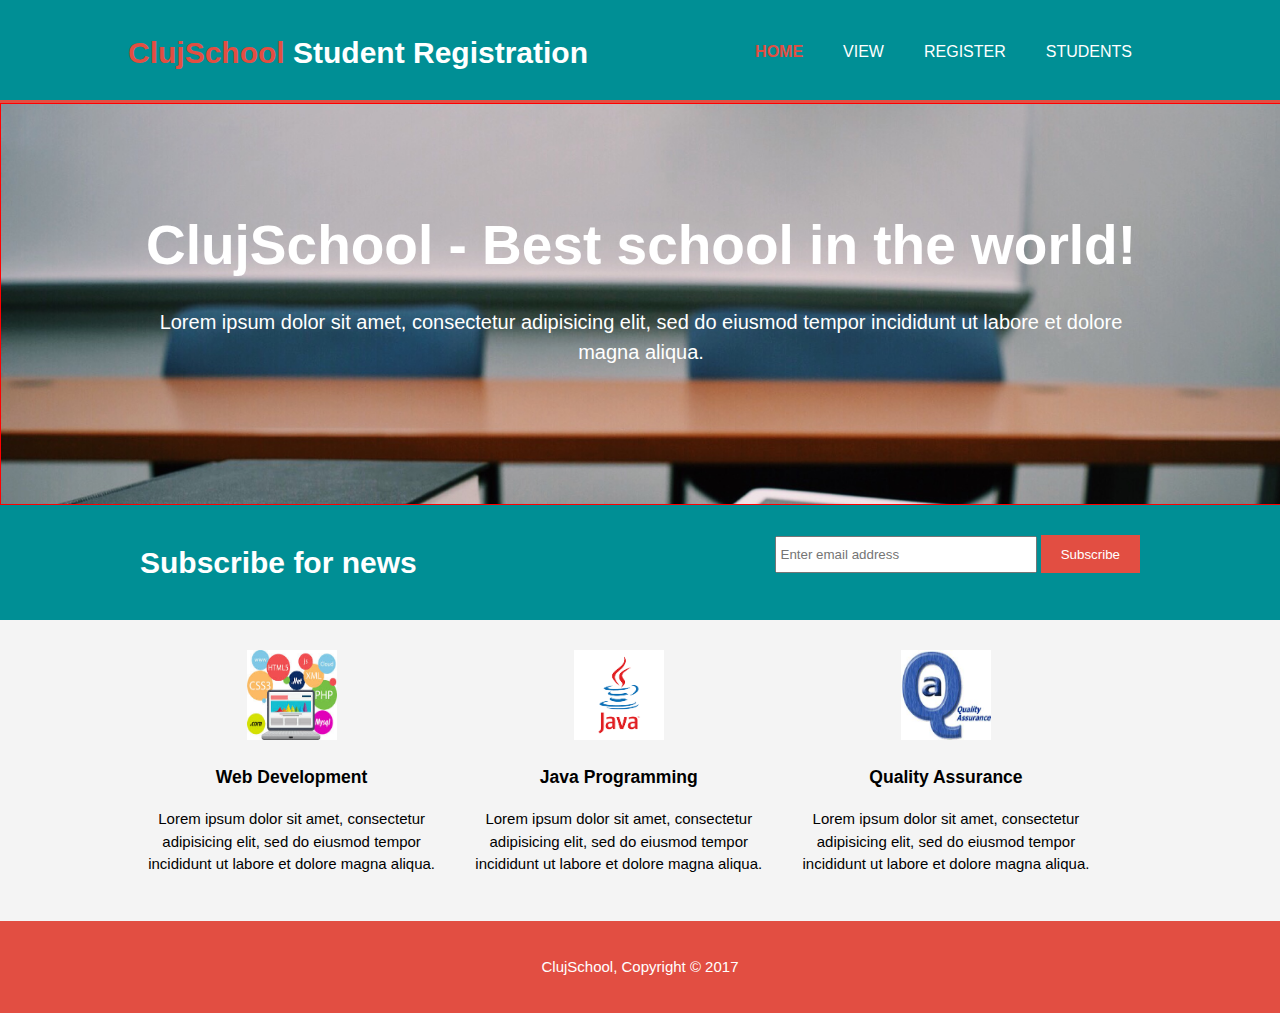
<file: DBApp/index.html>
<!DOCTYPE html>
<html>
  <head>
    <meta charset="utf-8">
    <meta name="viewport" content="width=device-width">
    <title>Student Registration System | Welcome</title>
    <link rel="stylesheet" href="./css/style.css">
  </head>
  <body>
    <header>
      <div class="container">
        <div id="brand">
          <h1><span class="clujschool">ClujSchool </span>Student Registration</h1>
        </div>
        <nav>
          <ul>
            <li class="actual"><a href="index.html">Home</a></li>            
            <li><a href="view.html">View</a></li>
            <li><a href="register.html">Register</a></li>
            <li><a href="students.php">Students</a></li>
          </ul>
        </nav>
      </div>
    </header>

    <section id="reclama">
      <div class="container">
        <h1>ClujSchool - Best school in the world!</h1>
        <p>Lorem ipsum dolor sit amet, consectetur adipisicing elit, sed do eiusmod
            tempor incididunt ut labore et dolore magna aliqua.</p>
      </div>
    </section>

    <section id="subscribe">
      <div class="container">
        <h1>Subscribe for news</h1>
        <form>
          <input type="email" placeholder="Enter email address">
          <button type="submit" class="subscribebutton">Subscribe</button>
        </form>
      </div>
    </section>

    <section id="sectiuni">
      <div class="container">
        <div class="sectiune">
          <img src="./img/web_logo.jpg">
          <h3>Web Development</h3>
          <p>Lorem ipsum dolor sit amet, consectetur adipisicing elit, sed do eiusmod
            tempor incididunt ut labore et dolore magna aliqua.</p>
        </div>
        <div class="sectiune">
          <img src="./img/java_logo.png">
          <h3>Java Programming</h3>
          <p>Lorem ipsum dolor sit amet, consectetur adipisicing elit, sed do eiusmod
            tempor incididunt ut labore et dolore magna aliqua.</p>
        </div>
        <div class="sectiune">
          <img src="./img/qa_logo.jpg">
          <h3>Quality Assurance</h3>
          <p>Lorem ipsum dolor sit amet, consectetur adipisicing elit, sed do eiusmod
            tempor incididunt ut labore et dolore magna aliqua.</p>
        </div>
      </div>
    </section>

    <footer>
      <p>ClujSchool, Copyright &copy; 2017</p>
    </footer>
  </body>
</html>
</file>
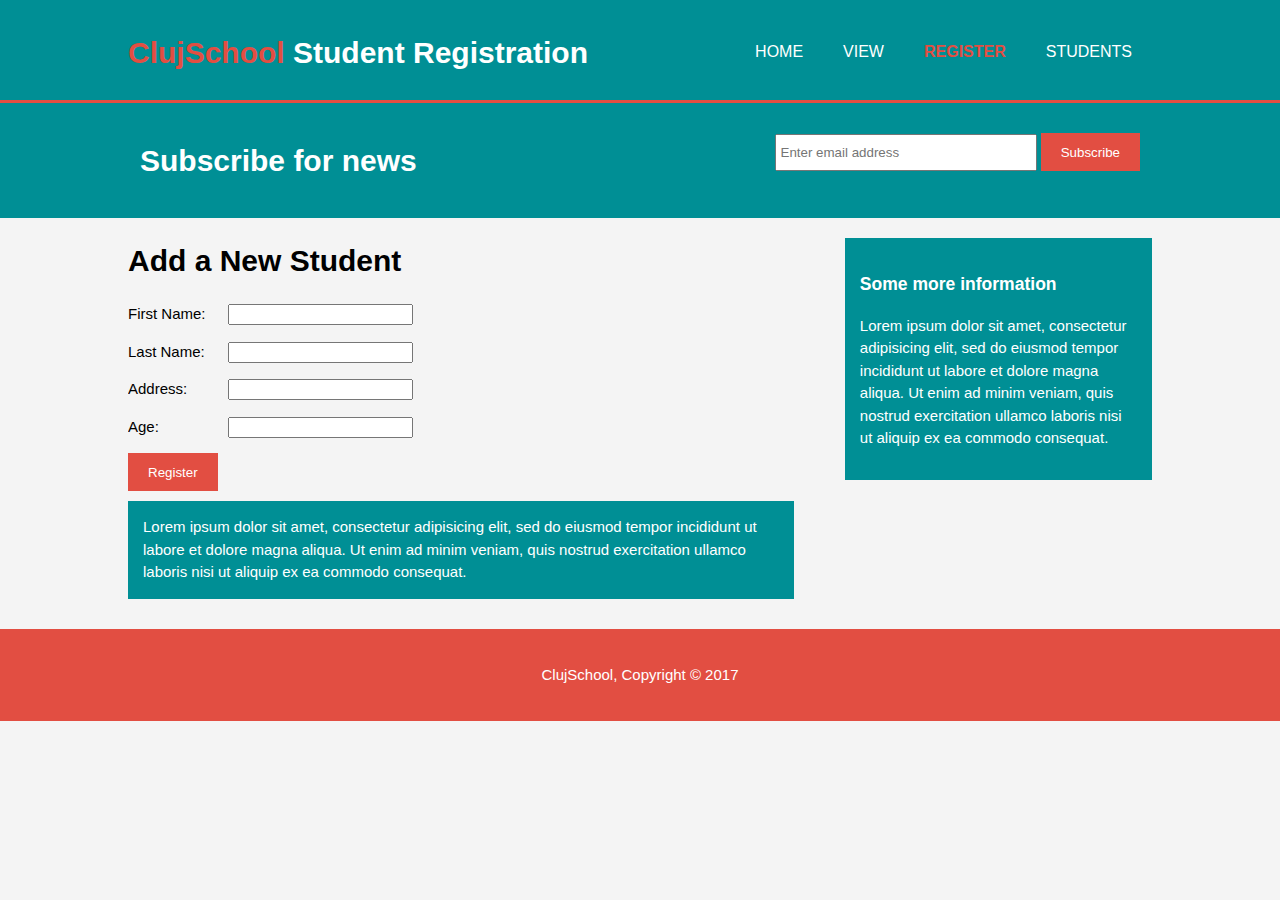
<file: DBApp/register.html>
<!DOCTYPE html>
<html>
  <head>
    <meta charset="utf-8">
    <meta name="viewport" content="width=device-width">
    <title>Student Registration System | Register</title>
    <style type="text/css">
    label {
      display:inline-block;
      width:100px;
    }
</style>
    <link rel="stylesheet" href="./css/style.css">
  </head>
  <body>
    <header>
      <div class="container">
        <div id="brand">
          <h1><span class="clujschool">ClujSchool</span> Student Registration</h1>
        </div>
        <nav>
          <ul>
            <li><a href="index.html">Home</a></li>            
            <li><a href="view.html">View</a></li>
            <li class="actual"><a href="register.html">Register</a></li>
            <li><a href="students.php">Students</a></li>
          </ul>
        </nav>
      </div>
    </header>

    <section id="subscribe">
      <div class="container">
        <h1>Subscribe for news</h1>
        <form>
          <input type="email" placeholder="Enter email address">
          <button type="submit" class="subscribebutton">Subscribe</button>
        </form>
      </div>
    </section>

    <section id="continut">
      <div class="container">
        <article id="articol">
           <form action = "http://localhost/CursWebSept2017/Section13Preview/application_with_db/DBApp/add_student.php" method='post'>
            <h1 class="h1_titlul">Add a New Student</h1>
            <p><label>First Name: </label><input type="text" name="first_name"></p>
            <p><label>Last Name: </label><input type="text" name="last_name"></p> 
            <p><label>Address:   </label><input type="text" name="address"></p>
            <p><label>Age:  </label><input type="text" name="age"></p> 
            <button type="submit" class="subscribebutton">Register</button>     
           </form>
          <p class="colorat">
            Lorem ipsum dolor sit amet, consectetur adipisicing elit, sed do eiusmod
            tempor incididunt ut labore et dolore magna aliqua. Ut enim ad minim veniam, quis nostrud exercitation ullamco laboris nisi ut aliquip ex ea commodo consequat.
          </p>
        </article>

        <aside id="sidebar">
          <div class="colorat">
            <h3>Some more information</h3>
            <p>Lorem ipsum dolor sit amet, consectetur adipisicing elit, sed do eiusmod tempor incididunt ut labore et dolore magna aliqua. Ut enim ad minim veniam, quis nostrud exercitation ullamco laboris nisi ut aliquip ex ea commodo consequat.</p>
          </div>
        </aside>
      </div>
    </section>

    <footer>
      <p>ClujSchool, Copyright &copy; 2017</p>
    </footer>
  </body>
</html>
</file>
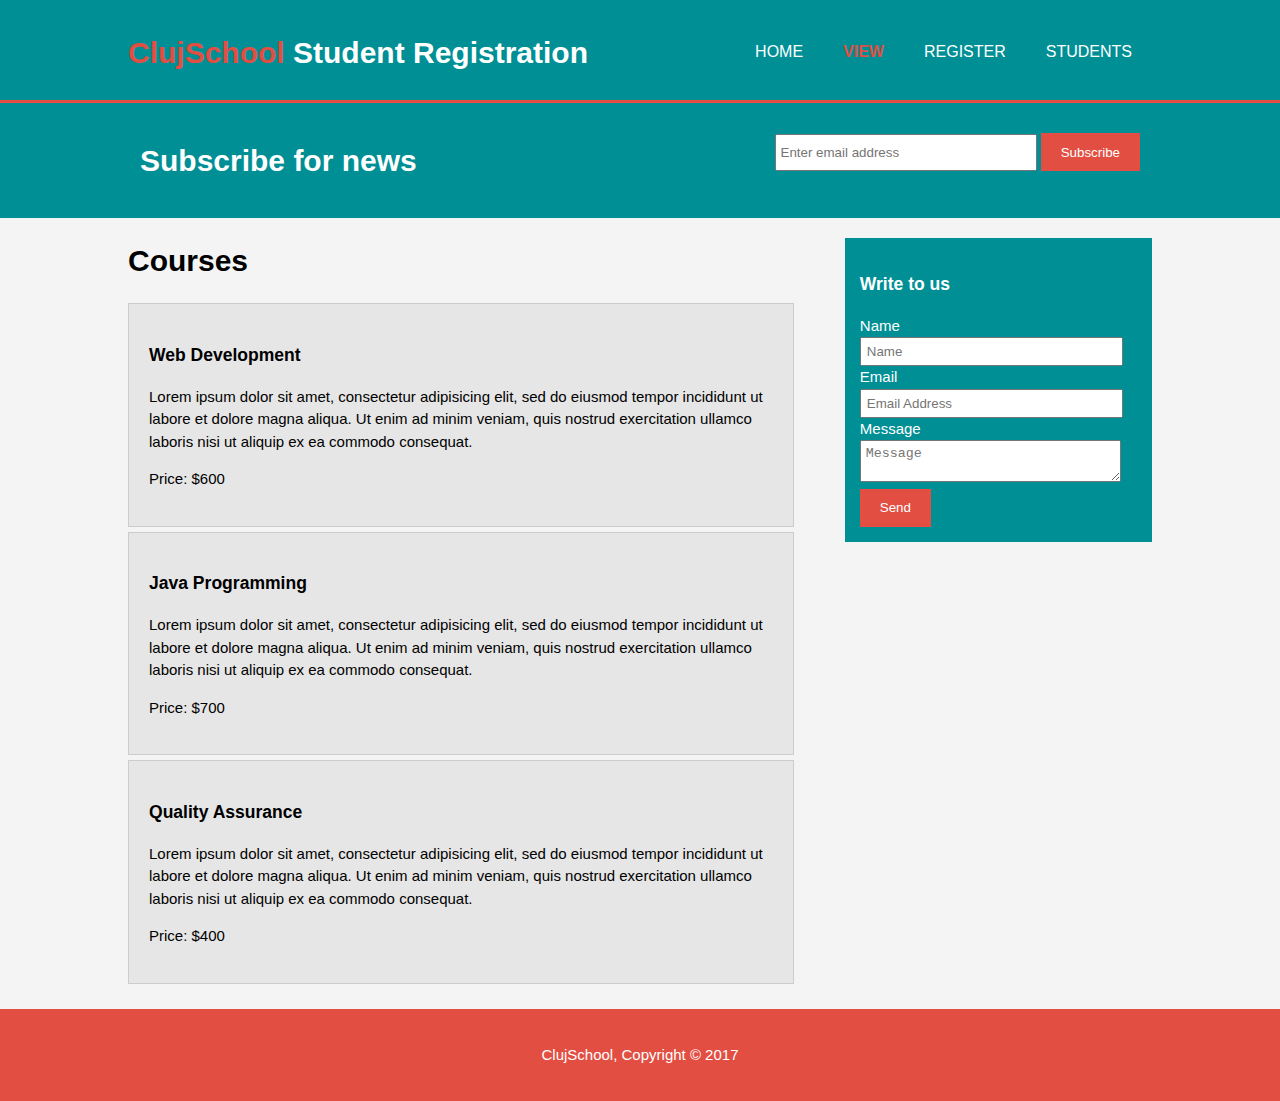
<file: DBApp/view.html>
<!DOCTYPE html>
<html>
  <head>
    <meta charset="utf-8">
    <meta name="viewport" content="width=device-width">
    <title>Student Registration System | View</title>
    <link rel="stylesheet" href="./css/style.css">
  </head>
  <body>
    <header>
      <div class="container">
        <div id="brand">
          <h1><span class="clujschool">ClujSchool</span> Student Registration</h1>
        </div>
        <nav>
          <ul>
            <li><a href="index.html">Home</a></li>
            <li class="actual"><a href="view.html">View</a></li>
            <li><a href="register.html">Register</a></li>
            <li><a href="students.php">Students</a></li>
          </ul>
        </nav>
      </div>
    </header>

    <section id="subscribe">
      <div class="container">
        <h1>Subscribe for news</h1>
        <form>
          <input type="email" placeholder="Enter email address">
          <button type="submit" class="subscribebutton">Subscribe</button>
        </form>
      </div>
    </section>

    <section id="continut">
      <div class="container">
        <article id="articol">
          <h1 class="h1-titlul">Courses</h1>
          <ul id="cursuri">
            <li>
              <h3>Web Development</h3>
              <p>Lorem ipsum dolor sit amet, consectetur adipisicing elit, sed do eiusmod tempor incididunt ut labore et dolore magna aliqua. Ut enim ad minim veniam, quis nostrud exercitation ullamco laboris nisi ut aliquip ex ea commodo consequat.</p>
						  <p>Price: $600</p>
            </li>
            <li>
              <h3>Java Programming</h3>
              <p>Lorem ipsum dolor sit amet, consectetur adipisicing elit, sed do eiusmod tempor incididunt ut labore et dolore magna aliqua. Ut enim ad minim veniam, quis nostrud exercitation ullamco laboris nisi ut aliquip ex ea commodo consequat.</p>
						  <p>Price: $700</p>
            </li>
            <li>
              <h3>Quality Assurance</h3>
              <p>Lorem ipsum dolor sit amet, consectetur adipisicing elit, sed do eiusmod tempor incididunt ut labore et dolore magna aliqua. Ut enim ad minim veniam, quis nostrud exercitation ullamco laboris nisi ut aliquip ex ea commodo consequat.</p>
						  <p>Price: $400</p>
            </li>
          </ul>
        </article>

        <aside id="sidebar">
          <div class="colorat">
            <h3>Write to us</h3>
            <form class="quote">
  						<div>
  							<label>Name</label><br>
  							<input type="text" placeholder="Name">
  						</div>
  						<div>
  							<label>Email</label><br>
  							<input type="email" placeholder="Email Address">
  						</div>
  						<div>
  							<label>Message</label><br>
  							<textarea placeholder="Message"></textarea>
  						</div>
  						<button class="subscribebutton" type="submit">Send</button>
					</form>
          </div>
        </aside>
      </div>
    </section>

    <footer>
      <p>ClujSchool, Copyright &copy; 2017</p>
    </footer>
  </body>
</html>
</file>
<file: DBApp/css/style.css>
body{
  font: 15px/1.5 Arial, Helvetica,sans-serif;
  padding:0;
  margin:0;
  background-color:#f4f4f4;
}

.container{
  width:80%;
  margin:auto;
  overflow:hidden;
}

ul{
  margin:0;
  padding:0;
}

.subscribebutton{
  height:38px;
  background:#E24E42;
  border:0;
  padding-left: 20px;
  padding-right:20px;
  color:#ffffff;
}

.colorat{
  padding:15px;
  background:#008F95;
  color:#ffffff;
  margin-top:10px;
  margin-bottom:10px;
}

/************ Header **************/
header{
  background:#008F95;
  color:#ffffff;
  padding-top:30px;
  min-height:70px;
  border-bottom:#E24E42 3px solid;
}

header a{
  color:#ffffff;
  text-decoration:none;
  text-transform: uppercase;
  font-size:16px;
}

header li{
  float:left;
  display:inline;
  padding: 0 20px 0 20px;
}

header #brand{
  float:left;
}

header #brand h1{
  margin:0;
}

header nav{
  float:right;
  margin-top:10px;
}

header .clujschool, header .actual a{
  color:#E24E42;
  font-weight:bold;
}

header a:hover{
  color:#cccccc;
  font-weight:bold;
}

/************ ´Reclama **************/
#reclama{
  min-height:400px;
  width: 100%;
  height: 400px;
    background-image: url("../img/image.jpeg");
    background-size: cover;
   border: 1px solid red;
  text-align:center;
  color:#ffffff;
}

#reclama h1{
  margin-top:100px;
  font-size:55px;
  margin-bottom:10px;
}

#reclama p{
  font-size:20px;
}

/************ Subscription **************/
#subscribe{
  padding:15px;
  color:#ffffff;
  background:#008F95
}

#subscribe h1{
  float:left;
}

#subscribe form {
  float:right;
  margin-top:15px;
}

#subscribe input[type="email"]{
  padding:4px;
  height:25px;
  width:250px;
}

/*********** Sectiuni ***************/
#sectiuni{
  margin-top:20px;
}

#sectiuni .sectiune{
  float:left;
  text-align: center;
  width:30%;
  padding:10px;
}

#sectiuni .sectiune img{
  width:90px;
  height: 90px;
}

/* Sidebar */
aside#sidebar{
  float:right;
  width:30%;
  margin-top:10px;
}

aside#sidebar .quote input, aside#sidebar .quote textarea{
  width:90%;
  padding:5px;
}
article#articol form .form_label{
  display:inline-block;
      width:100px;
}
/******** Articol ***************/
article#articol{
  float:left;
  width:65%;
}
article#articol2{
  float:left;
  width:65%;
}
/********** Cursuri ************/
ul#cursuri li{
  list-style: none;
  padding:20px;
  border: #cccccc solid 1px;
  margin-bottom:5px;
  background:#e6e6e6;
}

footer{
  padding:20px;
  margin-top:20px;
  color:#ffffff;
  background-color:#E24E42;
  text-align: center;
}

/* Media Queries */
/*@media(max-width: 768px){
  header #branding,
  header nav,
  header nav li,
  #newsletter h1,
  #newsletter form,
  #boxes .box,
  article#main-col,
  aside#sidebar{
    float:none;
    text-align:center;
    width:100%;
  } 

  header{
    padding-bottom:20px;
  }

  #showcase h1{
    margin-top:40px;
  }

  #newsletter button, .quote button{
    display:block;
    width:100%;
  }

  #newsletter form input[type="email"], .quote input, .quote textarea{
    width:100%;
    margin-bottom:5px;
  }
} */
</file>
